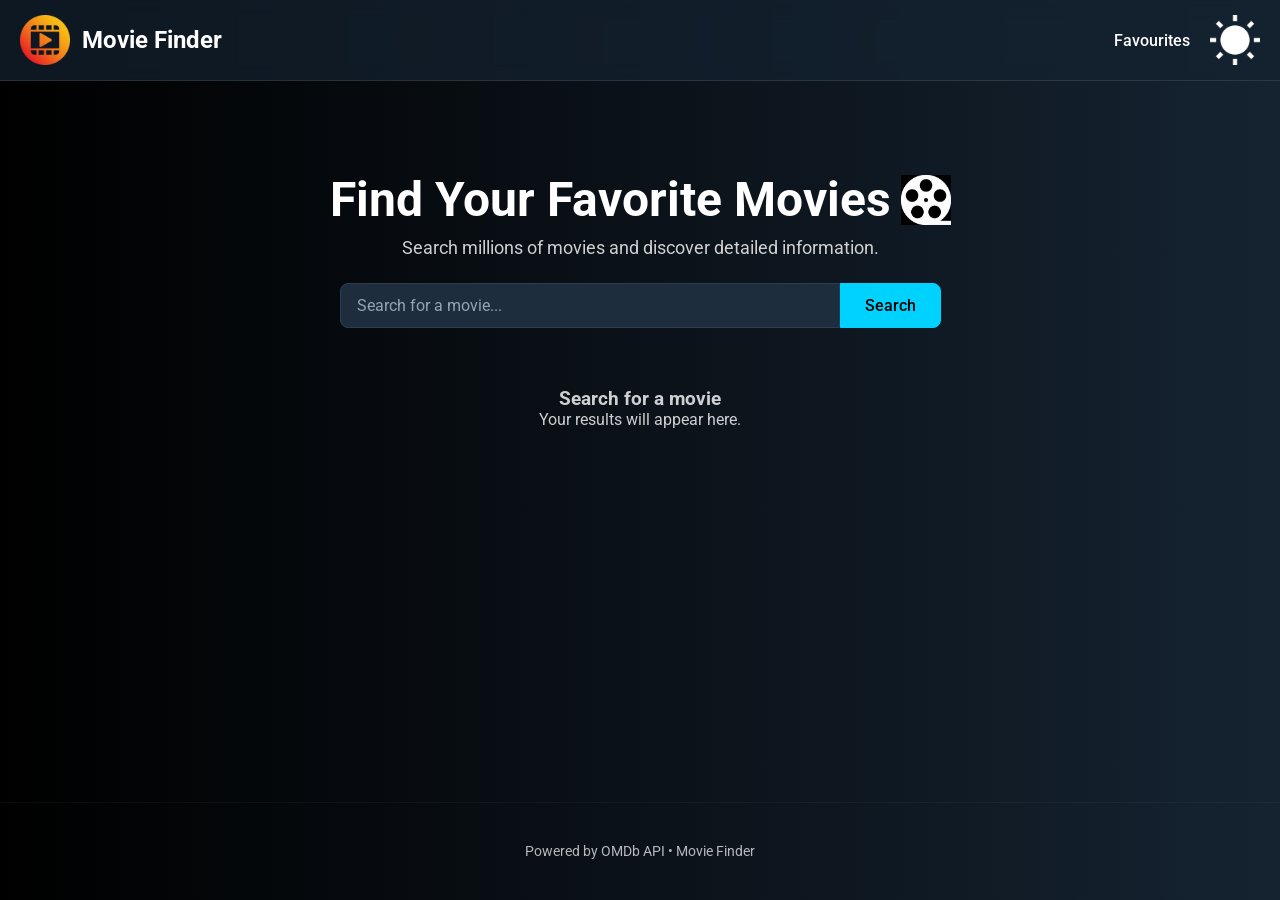
<file: Movie search app/index.html>
<!doctype html>
<html lang="en">
  <head>
    <meta charset="UTF-8" />
    <meta name="viewport" content="width=device-width, initial-scale=1.0" />
    <title>Movie Finder</title>
    <link rel="stylesheet" href="./css/main.css" />
    <link rel="stylesheet" href="./css/index.css" />
  </head>
  <body class="dark">
    <!-- NavBar -->
    <nav>
      <!-- logo -->
      <ul>
        <li class="logo">
          <img src="./assets/logo.png" alt="Logo" />
          <h2>Movie Finder</h2>
        </li>

        <li class="nav-right">
          <a href="favourite.html">Favourites</a>
          <div class="icon">
            <img src="./assets/light-mode.png" alt="theme" id="theme-toggle" />
          </div>
        </li>
      </ul>
    </nav>
    <!-- Container -->
    <div class="container">
      <section class="hero-section">
        <h1>
          Find Your Favorite Movies
          <img src="./assets/film-dark.png" alt="film-logo" id="hero" />
        </h1>
        <p>Search millions of movies and discover detailed information.</p>
        <!-- search box -->
        <div class="search-box">
          <input
            type="text"
            id="search-input"
            placeholder="Search for a movie..."
          />
          <button id="search-btn">Search</button>
        </div>
      </section>

      <!-- empty state -->
      <div class="empty-state">
        <h3>Search for a movie</h3>
        <p>Your results will appear here.</p>
      </div>
      <!-- movies section -->
      <section class="movies-section hidden">
        <h2>Search Results</h2>

        <!-- loading section -->
        <div class="loading hidden">
          <div class="spinner"></div>
          <p>Loading movies...</p>
        </div>

        <div class="movies" id="movies-container">
          <!-- Movie Cards -->
        </div>
      </section>
    </div>

    <!-- footer -->
    <footer>
      <p>Powered by OMDb API • Movie Finder</p>
    </footer>
    <script src="./js/navbar.js"></script>
    <script src="./js/app.js"></script>
  </body>
</html>
</file>
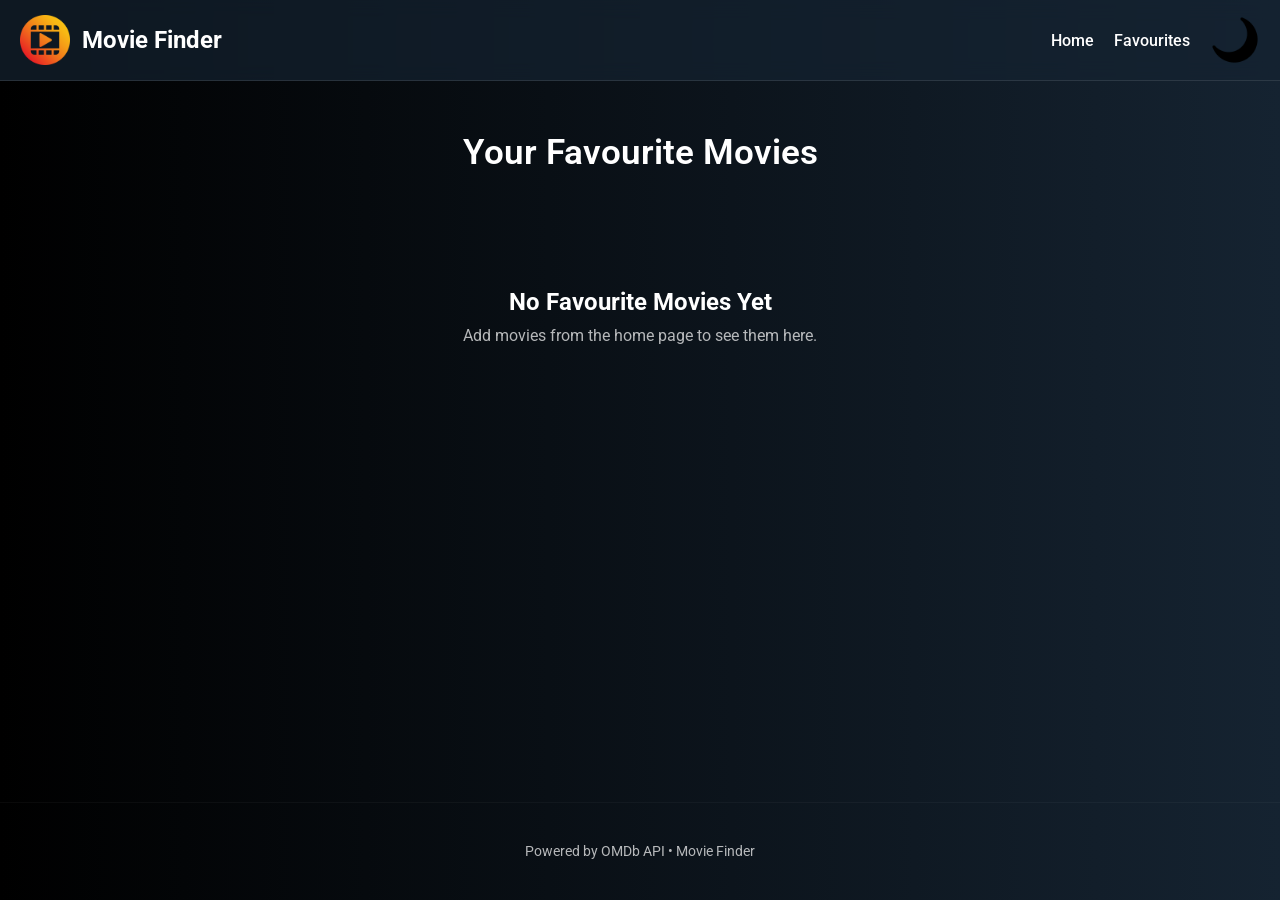
<file: Movie search app/favourite.html>
<!doctype html>
<html lang="en">
  <head>
    <meta charset="UTF-8" />
    <meta name="viewport" content="width=device-width, initial-scale=1.0" />
    <title>Favourites</title>
    <link rel="stylesheet" href="./css/favourite.css" />
    <link rel="stylesheet" href="./css/main.css" />
  </head>
  <body class="dark">
    <!-- NavBar -->
    <nav>
      <ul>
        <!-- logo -->
        <li class="logo">
          <img src="./assets/logo.png" alt="Logo" />
          <h2>Movie Finder</h2>
        </li>

        <li class="nav-right">
          <a href="index.html">Home</a>
          <a href="favourite.html">Favourites</a>
          <div class="icon">
            <img src="./assets/dark-mode.png" alt="theme" id="theme-toggle" />
          </div>
        </li>
      </ul>
    </nav>

    <!-- container -->
    <div class="container">
      <h1>Your Favourite Movies</h1>

      <!-- empty state -->
      <div class="empty-state" id="empty-state">
        <h2>No Favourite Movies Yet</h2>
        <p>Add movies from the home page to see them here.</p>
      </div>

      <!-- favourites  container -->
      <div class="favourites-container hidden">
        <!-- Favourite Cards -->
      </div>
    </div>

    <!-- footer -->
    <footer>
      <p>Powered by OMDb API • Movie Finder</p>
    </footer>
    <script src="./js/navbar.js"></script>
    <script src="./js/favourite.js"></script>
  </body>
</html>
</file>
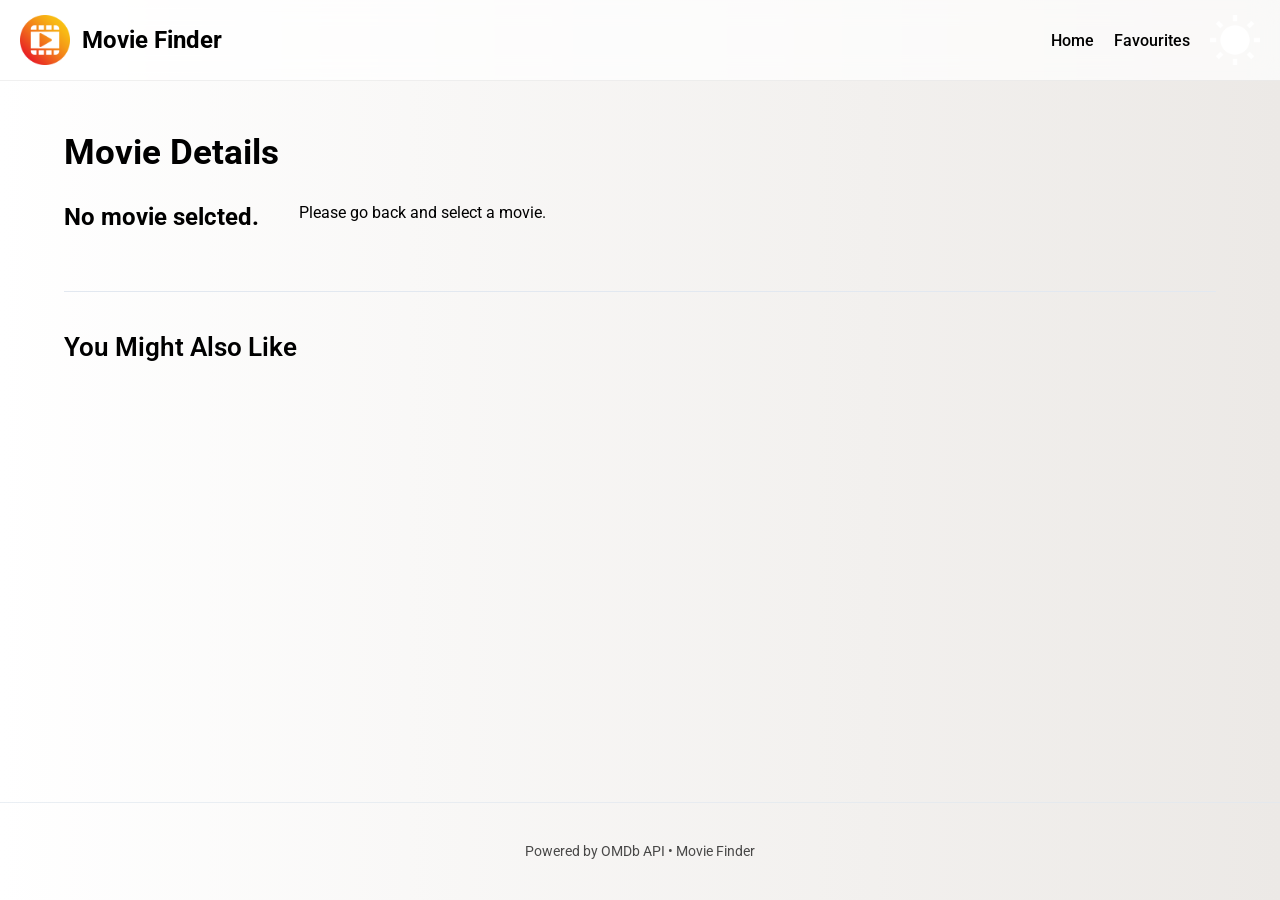
<file: Movie search app/movie.html>
<!doctype html>
<html lang="en">
  <head>
    <meta charset="UTF-8" />
    <meta name="viewport" content="width=device-width, initial-scale=1.0" />
    <title>Movie Details</title>
    <link rel="stylesheet" href="./css/movie.css" />
    <link rel="stylesheet" href="./css/main.css" />
  </head>
  <body class="light">
    <nav>
      <ul>
        <li class="logo">
          <img src="./assets/logo.png" alt="Logo" />
          <h2>Movie Finder</h2>
        </li>

        <li class="nav-right">
          <a href="index.html">Home</a>
          <a href="favourite.html">Favourites</a>
          <div class="icon">
            <img src="./assets/light-mode.png" alt="theme" id="theme-toggle" />
          </div>
        </li>
      </ul>
    </nav>

    <div class="container">
      <h1>Movie Details</h1>

      <section class="poster">
        <!-- Movie Info -->
      </section>

      <section class="might-like">
        <h2>You Might Also Like</h2>

        <div class="recommended-movies">
          <!-- Recommended movie cards -->
        </div>
      </section>
    </div>
    <footer>
      <p>Powered by OMDb API • Movie Finder</p>
    </footer>
    <script src="./js/navbar.js"></script>
    <script src="./js/movie.js"></script>
  </body>
</html>
</file>
<file: Movie search app/css/main.css>
@import url("https://fonts.googleapis.com/css2?family=Poppins:ital,wght@0,100;0,200;0,300;0,400;0,500;0,600;0,700;0,800;0,900;1,100;1,200;1,300;1,400;1,500;1,600;1,700;1,800;1,900&family=Roboto:ital,wght@0,100..900;1,100..900&display=swap");

/* Base styling */
* {
  margin: 0;
  padding: 0;
  box-sizing: border-box;
  font-family: "Roboto", sans-serif;
}
html {
  scroll-behavior: smooth;
}
body {
  min-height: 100vh;
  display: flex;
  flex-direction: column;
}

.container {
  flex: 1;
}

/* Dark Background class*/
.dark {
  background: #152331;
  background: linear-gradient(to right, #000000, #152331);
  color: white;
}

/* Light Background class */
.light {
  background: #ece9e6;
  background: linear-gradient(to right, #ffffff, #ece9e6);
  color: black;
}

/*Base NavBar */

nav {
  position: sticky;
  top: 0;
  z-index: 1000;
}

/* NAV BAR UL */
nav ul {
  height: 80px;
  display: flex;
  justify-content: space-between;
  align-items: center;
  list-style: none;
}

/* NAVBAR LOGO */
.logo {
  display: flex;
  align-items: center;
  gap: 12px;
  padding: 0 20px;
}

.logo img {
  width: 50px;
  height: 50px;
  object-fit: cover;
}

/* RIGHT MOST ELEMENTS */
.nav-right {
  display: flex;
  align-items: center;
  gap: 20px;
  padding-right: 20px;
}

/*  NAV BAR icon */
nav .icon {
  width: 50px;
  height: 50px;
}

nav .icon img {
  width: 50px;
  height: 50px;
  object-fit: cover;
  cursor: pointer;
  transition: transform 0.3s ease;
}
nav .icon img:hover {
  transform: rotate(20deg) scale(1.1);
}

nav a {
  text-decoration: none;
  font-size: 1rem;
  font-weight: 500;
}

/* Dark Navbar style */
.dark nav {
  background: rgba(21, 35, 49, 0.7);
  backdrop-filter: blur(10px);
  -webkit-backdrop-filter: blur(10px);
  border-bottom: 1px solid rgba(255, 255, 255, 0.1);
}

.dark nav a {
  color: white;
}

/* Light Navbar Style */
.light nav {
  background: rgba(255, 255, 255, 0.7);
  backdrop-filter: blur(12px);
  border-bottom: 1px solid rgba(0, 0, 0, 0.06);
}

.light nav a {
  color: black;
}

.light nav,
.dark nav {
  -webkit-backdrop-filter: blur(10px);
}

/* Footer */
footer {
  text-align: center;
  padding: 40px 0;
  margin-top: 60px;
  font-size: 0.9rem;
  opacity: 0.7;
}

/* Dark Footer */
.dark footer {
  border-top: 1px solid rgba(255, 255, 255, 0.05);
}

/* Light Footer */
.light footer {
  border-top: 1px solid #e2e8f0;
}


/* Loading Animation */
.loading-state {
  display: flex;
  flex-direction: column;
  align-items: center;
  justify-content: center;
  gap: 15px;

  padding: 40px;
  text-align: center;
}

.spinner {
  width: 40px;
  height: 40px;

  border: 4px solid rgba(128, 128, 128, 0.2);
  border-top: 4px solid currentColor;

  border-radius: 50%;

  animation: spin 0.8s linear infinite;
}

@keyframes spin {
  from {
    transform: rotate(0deg);
  }

  to {
    transform: rotate(360deg);
  }
}

@media (max-width: 768px) {
  nav ul {
    height: auto;
    padding: 15px;
    flex-direction: column;
    gap: 15px;
  }

  .nav-right {
    padding-right: 0;
  }

  .logo h2 {
    font-size: 1.2rem;
  }
}
</file>
<file: Movie search app/css/index.css>
/* Base Container */
.container {
  width: 90%;
  max-width: 1200px;
  margin: auto;
  padding: 40px 0;
}

/* Hero Section */
.hero-section {
  text-align: center;
  margin-top: 50px;
}

.hero-section h1 {
  font-size: 3rem;
  margin-bottom: 10px;
  display: flex;
  align-items: center;
  justify-content: center;
  gap: 10px;
}

.hero-section h1 img {
  width: 50px;
  height: 50px;
  object-fit: contain;
}
.hero-section p {
  font-size: 1.1rem;
  margin-bottom: 25px;
  opacity: 0.8;
}

/* Search Box */
.search-box {
  display: flex;
  justify-content: center;
  gap: 0;
}

.search-box input {
  width: min(100%, 500px);
  padding: 12px 16px;
  font-size: 1rem;
  outline: none;
  transition: all 0.2s ease;
}

.search-box button {
  padding: 12px 24px;
  font-weight: 500;
  font-size: 1rem;
  cursor: pointer;
  transition: all 0.2s ease;
}

/* Dark Container style */
.dark #search-input {
  background-color: #1e2d3d;
  border: 1px solid #2b3e51;
  color: #ffffff;
  border-radius: 8px 0 0 8px;
}

.dark #search-input::placeholder {
  color: #94a3b8;
}

.dark #search-input:focus {
  border-color: #00d2ff;
  background-color: #243547;
}

.dark #search-btn {
  background-color: #00d2ff;
  color: #000000;
  border: 1px solid #00d2ff;
  border-radius: 0 8px 8px 0;
}

.dark #search-btn:hover {
  background-color: #00b5db;
  border-color: #00b5db;
}

/* Light Container style */
.light #search-input {
  background-color: #ffffff;
  border: 1px solid #d2d6dc;
  color: #1a1a1a;
  border-radius: 8px 0 0 8px;
  box-shadow: 0 2px 4px rgba(0, 0, 0, 0.02);
}

.light #search-input::placeholder {
  color: #64748b;
}

.light #search-input:focus {
  border-color: #4f46e5;
}

.light #search-btn {
  background-color: #1a1a1a;
  color: #ffffff;
  border: 1px solid #1a1a1a;
  border-radius: 0 8px 8px 0;
}

.light #search-btn:hover {
  background-color: #333333;
  border-color: #333333;
}

/* Empty State  */
.empty-state {
  text-align: center;
  padding: 60px 20px;
  opacity: 0.8;
}

/* Loading State */
.loading {
  text-align: center;
  padding: 40px;
  font-size: 1.1rem;
}

.spinner {
  width: 40px;
  height: 40px;
  margin: 0 auto 15px;
  border: 4px solid rgba(255, 255, 255, 0.2);
  border-top: 4px solid #00d2ff;
  border-radius: 50%;
  animation: spin 1s linear infinite;
}

@keyframes spin {
  to {
    transform: rotate(360deg);
  }
}

.hidden {
  display: none;
}

/* Movies Section  */
.movies-section {
  margin-top: 60px;
}

.movies-section h2 {
  font-size: 1.8rem;
  font-weight: 600;
  margin-bottom: 24px;
}

.movies {
  display: grid;
  grid-template-columns: repeat(auto-fill, minmax(240px, 1fr));
  gap: 30px;
}

/* Movie Card */
.movie-card {
  display: flex;
  flex-direction: column;
  border-radius: 12px;
  overflow: hidden;
  transition: all 0.3s ease;
}

.movie-card:hover {
  transform: translateY(-8px) scale(1.02);
}

.movie-card img {
  width: 100%;
  height: 340px;
  object-fit: cover;
  background-color: #243547;
  aspect-ratio: 2 / 3;
}

.movie-info {
  padding: 16px;
  display: flex;
  flex-direction: column;
  flex-grow: 1;
  gap: 8px;
}

.movie-info h3 {
  font-size: 1.15rem;
  font-weight: 600;
  line-height: 1.4;

  display: -webkit-box;
  -webkit-line-clamp: 2;
  -webkit-box-orient: vertical;
  overflow: hidden;
}

.movie-info p {
  font-size: 0.9rem;
  font-weight: 500;
  display: flex;
  align-items: center;
  gap: 4px;
}

.card-buttons {
  margin-top: auto;
  display: flex;
  gap: 8px;
  padding-top: 12px;
}

.card-buttons button {
  padding: 8px 12px;
  font-size: 0.85rem;
  font-weight: 500;
  border: none;
  border-radius: 6px;
  cursor: pointer;
  display: flex;
  align-items: center;
  justify-content: center;
  gap: 4px;
  transition: all 0.2s ease;
}

.details-btn {
  flex: 2;
}

.fav-btn {
  flex: 1;
}

/*  DARK THEME CARDS */
.dark .movie-card {
  background-color: #1a2633;
  border: 1px solid rgba(255, 255, 255, 0.05);
}

.dark .movie-card:hover {
  box-shadow: 0 12px 24px rgba(0, 0, 0, 0.5);
}

.dark .movie-info p {
  color: #94a3b8;
}

/* Dark Theme Card Buttons */
.dark .details-btn {
  background-color: #3d5a80;
  color: #ffffff;
}

.dark .details-btn:hover {
  background-color: #293241;
}

.dark .fav-btn {
  background-color: rgba(255, 255, 255, 0.08);
  color: #ffffff;
}

.dark .fav-btn:hover {
  background-color: rgba(239, 68, 68, 0.2);
  color: #f87171;
}

/* LIGHT THEME CARDS */
.light .movie-card {
  background-color: #ffffff;
  border: 1px solid #e2e8f0;
}

.light .movie-card:hover {
  box-shadow: 0 12px 24px rgba(0, 0, 0, 0.06);
}

.light .movie-info p {
  color: #64748b;
}

/* Light Theme Card Buttons */
.light .details-btn {
  background-color: #1a1a1a;
  color: #ffffff;
}

.light .details-btn:hover {
  background-color: #333333;
}

.light .fav-btn {
  background-color: #f1f5f9;
  color: #1a1a1a;
}

.light .fav-btn:hover {
  background-color: #fee2e2;
  color: #ef4444;
}

@media (max-width: 768px) {
  .search-box {
    flex-direction: column;
    align-items: center;
    gap: 12px;
  }

  .search-box input {
    width: 100%;
    max-width: 400px;
    border-radius: 8px !important;
  }

  .search-box button {
    width: 100%;
    max-width: 400px;
    border-radius: 8px !important;
  }
  .hero-section h1 {
    font-size: 2rem;
    flex-wrap: wrap;
  }

  .hero-section h1 img {
    width: 40px;
    height: 40px;
  }
}
</file>
<file: Movie search app/css/favourite.css>
/* Base Container */
.container {
  width: 90%;
  max-width: 1300px;
  margin: auto;
  padding: 50px 0;
}

.container h1 {
  font-size: 2.2rem;
  font-weight: 600;
  margin-bottom: 35px;
  text-align: center;
}

/* Favourites Container */
.favourites-container {
  display: grid;
  grid-template-columns: repeat(auto-fill, minmax(240px, 1fr));
  gap: 30px;
}

/* Cards */
.fav-card {
  display: flex;
  flex-direction: column;
  border-radius: 16px;
  overflow: hidden;
  transition: all 0.3s ease;
  animation: fadeIn 0.4s ease;
}

@keyframes fadeIn {
  from {
    opacity: 0;
    transform: translateY(12px);
  }

  to {
    opacity: 1;
    transform: translateY(0);
  }
}

.fav-card:hover {
  transform: translateY(-8px) scale(1.02);
}

.fav-card img {
  width: 100%;
  aspect-ratio: 2/3;
  object-fit: cover;
  background-color: #243547;
}

.fav-info {
  padding: 16px;
  display: flex;
  flex-direction: column;
  flex-grow: 1;
  gap: 8px;
}

.fav-info h3 {
  font-size: 1.15rem;
  font-weight: 600;
  line-height: 1.4;

  display: -webkit-box;
  -webkit-line-clamp: 2;
  -webkit-box-orient: vertical;
  overflow: hidden;
}

.fav-info p {
  font-size: 0.9rem;
  font-weight: 500;
  display: flex;
  align-items: center;
  gap: 4px;
}

.fav-buttons {
  margin-top: auto;
  display: flex;
  gap: 8px;
  padding-top: 12px;
}

.fav-buttons button {
  height: 42px;
  padding: 8px 12px;
  font-size: 0.85rem;
  font-weight: 600;
  border: none;
  border-radius: 999px;
  cursor: pointer;
  display: flex;
  align-items: center;
  justify-content: center;
  gap: 4px;
  transition: all 0.2s ease;
}

.details-btn {
  flex: 2;
}

.remove-btn {
  flex: 1;
}

/*  DARK THEME CARDS */
.dark .fav-card {
  background-color: #1a2633;
  border: 1px solid rgba(255, 255, 255, 0.05);
}

.dark .fav-card:hover {
  box-shadow: 0 12px 24px rgba(0, 0, 0, 0.5);
}

.dark .fav-info p {
  color: #94a3b8;
}

/* Dark Theme Card Buttons */
.dark .details-btn {
  background-color: #3d5a80;
  color: #ffffff;
}

.dark .details-btn:hover {
  background-color: #293241;
}

.dark .remove-btn {
  background-color: rgba(255, 255, 255, 0.08);
  color: #ffffff;
}

.dark .remove-btn:hover {
  background-color: rgba(239, 68, 68, 0.2);
  color: #f87171;
}

/* LIGHT THEME CARDS */
.light .fav-card {
  background-color: #ffffff;
  border: 1px solid #e2e8f0;
}

.light .fav-card:hover {
  box-shadow: 0 12px 24px rgba(0, 0, 0, 0.06);
}

.light .fav-info p {
  color: #64748b;
}

/* Light Theme Card Buttons */
.light .details-btn {
  background-color: #1a1a1a;
  color: #ffffff;
}

.light .details-btn:hover {
  background-color: #333333;
}

.light .remove-btn {
  background-color: #f1f5f9;
  color: #1a1a1a;
}

.light .remove-btn:hover {
  background-color: #fee2e2;
  color: #ef4444;
}

/* Empty State */
.empty-state {
  text-align: center;
  padding: 80px 20px;
}

.empty-state h2 {
  margin-bottom: 10px;
}

.empty-state p {
  opacity: 0.7;
}

.hidden {
  display: none;
}

@media (max-width: 576px) {
  .favourites-container {
    grid-template-columns: 1fr;
  }

  .fav-card img {
    height: 400px;
  }
}
</file>
<file: Movie search app/css/movie.css>
/* Base Container */
.container {
  width: 90%;
  max-width: 1300px;
  margin: auto;
  padding: 50px 0;
  flex: 1;
}
.container h1 {
  font-size: 2.2rem;
  font-weight: 700;
  margin-bottom: 30px;
}

/* Poster */
.poster {
  display: flex;
  gap: 40px;
  align-items: flex-start;
  margin-bottom: 60px;
}

#poster-img {
  flex: 0 0 320px;
  border-radius: 12px;
  overflow: hidden;
  box-shadow: 0 10px 25px rgba(0, 0, 0, 0.3);
}

#poster-img img {
  width: 100%;
  height: auto;
  display: block;
  background-color: #1a2633;
  aspect-ratio: 2/3;
  object-fit: cover;
}


.loading-state {
  padding: 30px;
  text-align: center;
  font-size: 1.1rem;
  font-weight: 500;
}
/* Movie Information  */
.movie-information {
  flex: 1;
  display: flex;
  flex-direction: column;
  gap: 14px;
  max-width: 800px;
}

.movie-information h2 {
  font-size: 2.5rem;
  font-weight: 700;
  line-height: 1.2;
  margin-bottom: 10px;
}


.movie-information p {
  font-size: 1.05rem;
  line-height: 1.5;
}

.movie-information p strong {
  font-weight: 500;
  display: inline-block;
  width: 120px;
}

.movie-information p.plot {
  margin-top: 8px;
  font-size: 1.1rem;
  line-height: 1.6;
}

/* Button */
.movie-information .fav-btn {
  align-self: flex-start;
  margin-top: 20px;
  padding: 12px 28px;
  font-size: 1rem;
  font-weight: 600;
  border: none;
  border-radius: 8px;
  cursor: pointer;
  transition: all 0.2s ease;
}

.movie-information .fav-btn:disabled{
  opacity: 0.7;
  cursor: not-allowed;
}

/* You Might Like Section */
.might-like {
  margin-top: 40px;
  padding-top: 40px;
  border-top: 1px solid rgba(255, 255, 255, 0.1);
}

.might-like h2 {
  font-size: 1.6rem;
  font-weight: 600;
  margin-bottom: 24px;
}

.recommended-movies {
  display: grid;
  grid-template-columns: repeat(auto-fill, minmax(180px, 1fr));
  gap: 20px;
}

.recommended-movies .movie-card {
  display: flex;
  flex-direction: column;
  border-radius: 10px;
  overflow: hidden;
  transition:
    transform 0.25s ease,
    box-shadow 0.25s ease;
  cursor: pointer;
}


.recommended-movies h3{
  font-size: 1.3rem;
  font-weight: 400;
}
.recommended-movies .movie-card:hover {
  transform: translateY(-6px) scale(1.03);
}

.recommended-movies .movie-card img {
  width: 100%;
  height: 260px;
  object-fit: cover;
  transition: transform 0.3s ease;
}

.recommended-movies .movie-card:hover img {
  transform: scale(1.05);
}

.recommended-movies .movie-card h4 {
  padding: 12px;
  font-size: 1rem;
  font-weight: 500;
  text-align: center;
  white-space: nowrap;
  overflow: hidden;
  text-overflow: ellipsis;
}

/*  DARK MODE  */
.dark .movie-information p strong {
  color: #94a3b8;
}

.dark .movie-information p.plot {
  color: #e2e8f0;
}

.dark .movie-information .fav-btn {
  background-color: #00d2ff;
  color: #000000;
}

.dark .movie-information .fav-btn:hover {
  background-color: #00b5db;
  box-shadow: 0 4px 15px rgba(0, 210, 255, 0.3);
}

.dark .recommended-movies .movie-card {
  background-color: #1a2633;
  border: 1px solid rgba(255, 255, 255, 0.05);
}

.dark .recommended-movies .movie-card:hover {
  box-shadow: 0 8px 20px rgba(0, 0, 0, 0.4);
}

/* LIGHT MODE  */
.light .movie-information p strong {
  color: #64748b;
}

.light .movie-information p.plot {
  color: #1a1a1a;
}

.light .movie-information .fav-btn {
  background-color: #1a1a1a;
  color: #ffffff;
}

.light .movie-information .fav-btn:hover {
  background-color: #333333;
  box-shadow: 0 4px 12px rgba(0, 0, 0, 0.15);
}

.light .might-like {
  border-top-color: #e2e8f0;
}

.light .recommended-movies .movie-card {
  background-color: #ffffff;
  border: 1px solid #e2e8f0;
}

.light .recommended-movies .movie-card:hover {
  box-shadow: 0 8px 20px rgba(0, 0, 0, 0.05);
}

@media (max-width: 768px) {
  .poster {
    flex-direction: column;
    align-items: center;
    gap: 30px;
  }

  #poster-img {
    flex: none;
    width: 100%;
    max-width: 280px;
  }

  .movie-information {
    width: 100%;
  }

  .movie-information h2 {
    font-size: 2rem;
    text-align: center;
  }

  .movie-information .fav-btn {
    align-self: center;
    width: 100%;
    max-width: 280px;
  }

  .movie-information p strong {
    width: auto;
    display: inline;
    margin-right: 6px;
  }
}
</file>
